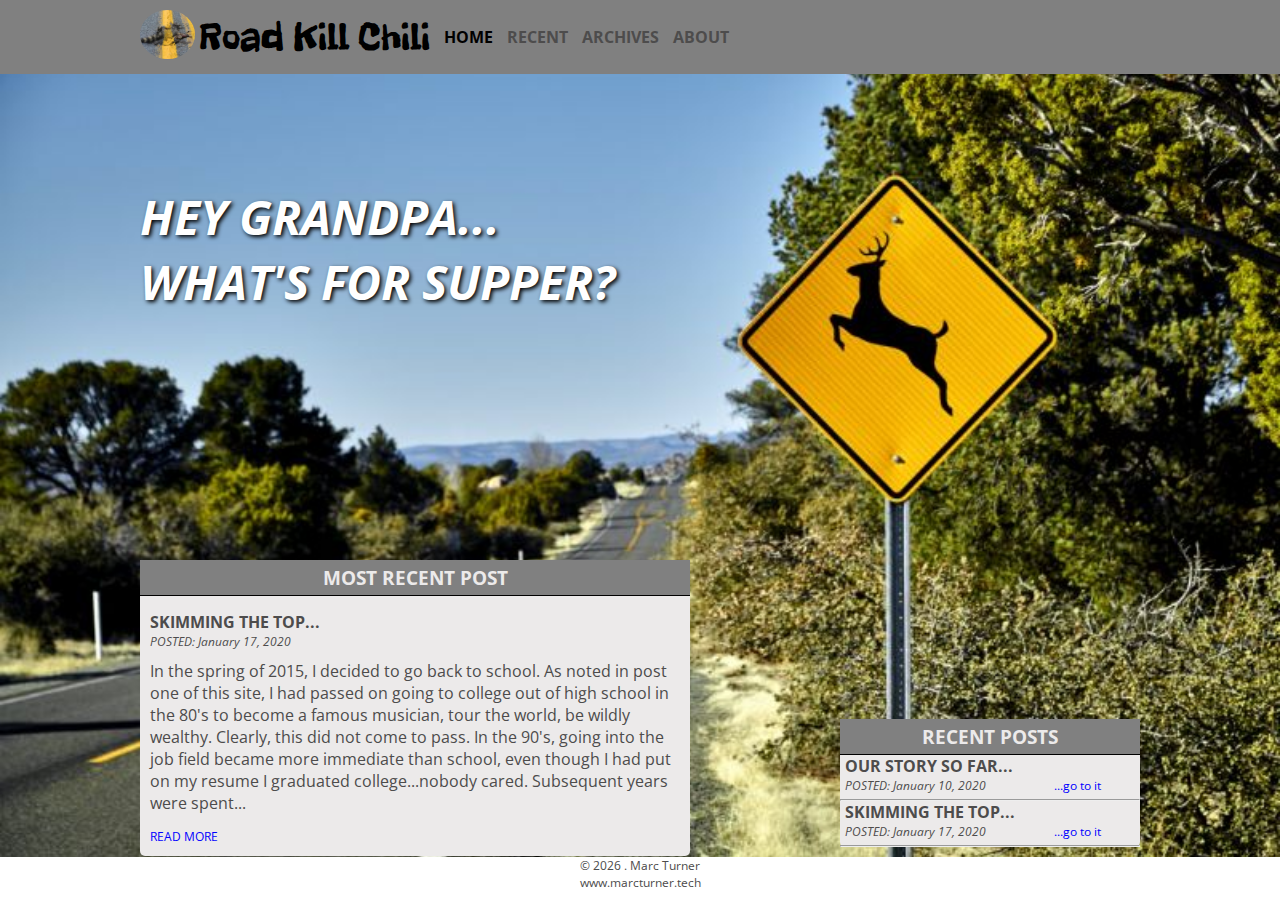
<file: index.html>
<!DOCTYPE html>
<html lang="en">
    <head>
        <meta charset="UTF-8" />
        <meta name="viewport" content="width=device-width, initial-scale=1.0" />
        <meta http-equiv="X-UA-Compatible" content="ie=edge" />
        <link
            href="https://fonts.googleapis.com/css?family=Freckle+Face&display=swap"
            rel="stylesheet"
        />
        <link
            href="https://fonts.googleapis.com/css?family=Open+Sans&display=swap"
            rel="stylesheet"
        />
        <link rel="stylesheet" href="style.css" />
        <title>Road Kill Chili</title>
    </head>

    <body>
        <nav>
            <div class="container">
                <ul>
                    <li class="nav-brand">
                        <img
                            class="nav-logo_image"
                            src="img/dead-racoon.jpg"
                            alt="Road Kill Chili Blog"
                        />
                    </li>
                    <li class="nav-logo_text">Road Kill Chili</li>
                    <li class="nav-home">
                        <a class="active" href="index.html" alt="home">HOME</a>
                    </li>
                    <li class="nav-most_recent">
                        <a href="most_recent.html" alt="most recent">RECENT</a>
                    </li>
                    <li class="nav-archives">
                        <a href="archives/archives.html" alt="home">ARCHIVES</a>
                    </li>
                    <li class="nav-about">
                        <a href="about.html" alt="home">ABOUT</a>
                    </li>
                </ul>
            </div>
        </nav>
        <section class="index-main-content_section">
            <div class="container">
                <div class="index-content-div">
                    <div class="index-left-column">
                        <div class="index-headline-div">
                            <p>HEY GRANDPA...<br />WHAT'S FOR SUPPER?</p>
                        </div>
                        <div class="index-most-recent">
                            <h3>MOST RECENT POST</h3>
                            <div class="index-post">
                                <div class="index-post_title">
                                    SKIMMING THE TOP...
                                </div>
                                <div class="index-post_date">
                                    POSTED: January 17, 2020
                                </div>

                                <div class="index-post_body">
                                    In the spring of 2015, I decided to go back
                                    to school. As noted in post one of this
                                    site, I had passed on going to college out
                                    of high school in the 80's to become a
                                    famous musician, tour the world, be wildly
                                    wealthy. Clearly, this did not come to pass.
                                    In the 90's, going into the job field became
                                    more immediate than school, even though I
                                    had put on my resume I graduated
                                    college...nobody cared. Subsequent years
                                    were spent...
                                </div>
                                <a
                                    class="index-post_link"
                                    href="most_recent.html"
                                    alt="click to read"
                                    >READ MORE</a
                                >
                            </div>
                        </div>
                    </div>
                    <div class="index-right-column">
                        <div class="index-recent">
                            <h3>RECENT POSTS</h3>
                            <div>
                                <div class="index-recent_title">
                                    OUR STORY SO FAR...
                                </div>
                                <div class="index-recent_date">
                                    POSTED: January 10, 2020
                                    <a href="archives/post_01_10_20.html"
                                        >...go to it</a
                                    >
                                </div>
                            </div>
                            <hr />
                            <div>
                                <div class="index-recent_title">
                                    SKIMMING THE TOP...
                                </div>
                                <div class="index-recent_date">
                                    POSTED: January 17, 2020
                                    <a href="archives/post_01_17_20.html"
                                        >...go to it</a
                                    >
                                </div>
                            </div>
                            <hr />
                        </div>
                    </div>
                </div>
            </div>
        </section>
        <footer>
            &copy;
            <script>
                new Date().getFullYear() >
                    document.write(new Date().getFullYear());
            </script>
            . Marc Turner <br />
            <a href="https://www.marcturner.tech">www.marcturner.tech</a>
        </footer>
    </body>
</html>
</file>
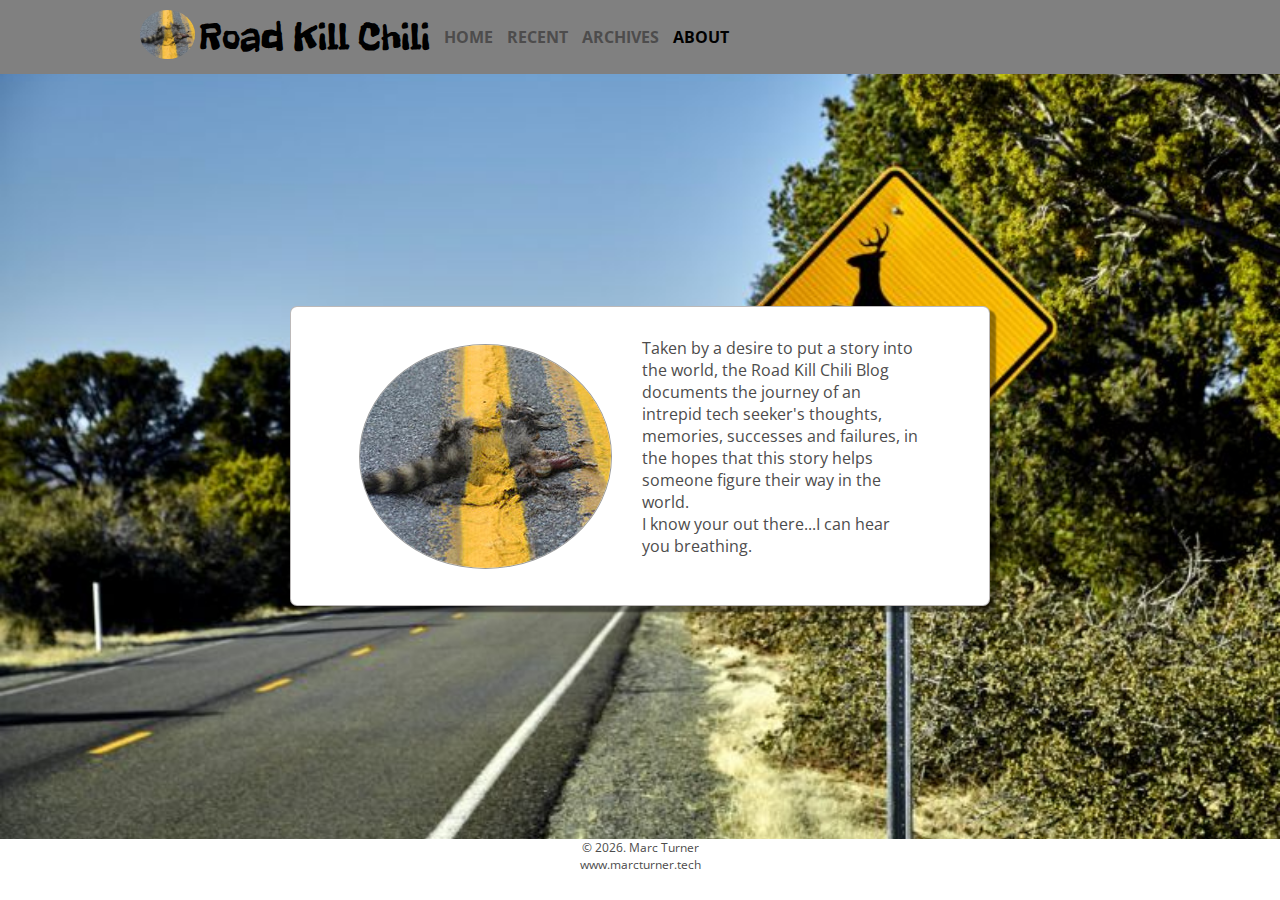
<file: about.html>
<!DOCTYPE html>
<html lang="en">

<head>
    <meta charset="UTF-8">
    <meta name="viewport" content="width=device-width, initial-scale=1.0">
    <meta http-equiv="X-UA-Compatible" content="ie=edge">
    <link href="https://fonts.googleapis.com/css?family=Freckle+Face&display=swap" rel="stylesheet">
    <link href="https://fonts.googleapis.com/css?family=Open+Sans&display=swap" rel="stylesheet">
    <link rel="stylesheet" href="style.css">
    <title>Road Kill Chili</title>
</head>

<body>
    <nav>
        <div class="container">
            <ul>
                <li class="nav-brand">
                    <img class="nav-logo_image" src="img/dead-racoon.jpg" alt="Road Kill Chili Blog">
                </li>
                <li class="nav-logo_text">Road Kill Chili</li>
                <li class="nav-home"><a href="index.html" alt="home">HOME</a> </li>
                <li class="nav-most_recent"><a href="most_recent.html" alt="most recent">RECENT</a></li>
                <li class="nav-archives"><a href="archives/archives.html" alt="home">ARCHIVES</a></li>
                <li class="nav-about"><a class="active" href="about.html" alt="home">ABOUT</a></li>
            </ul>
        </div>
    </nav>
    <section class="about-main-content_section">
        <div class="container">
            <div class="about-content-div">
                <div class="about-div">
                    <img src="img/dead-racoon.jpg" alt="">
                    <div class="about-text">Taken by a desire to put a story into the world, the Road Kill Chili Blog
                        documents the journey of an intrepid tech seeker's thoughts, memories, successes and failures,
                        in the hopes that this story helps someone figure their way in the world.<br>
                        I know your out there...I can hear you breathing.</div>

                </div>
            </div>
        </div>
    </section>
    <footer>
        &copy;
        <script>new Date().getFullYear() > document.write(new Date().getFullYear());</script>. Marc Turner <br>
        <a href="https://www.marcturner.tech">www.marcturner.tech</a>
    </footer>


</body>

</html>
</file>
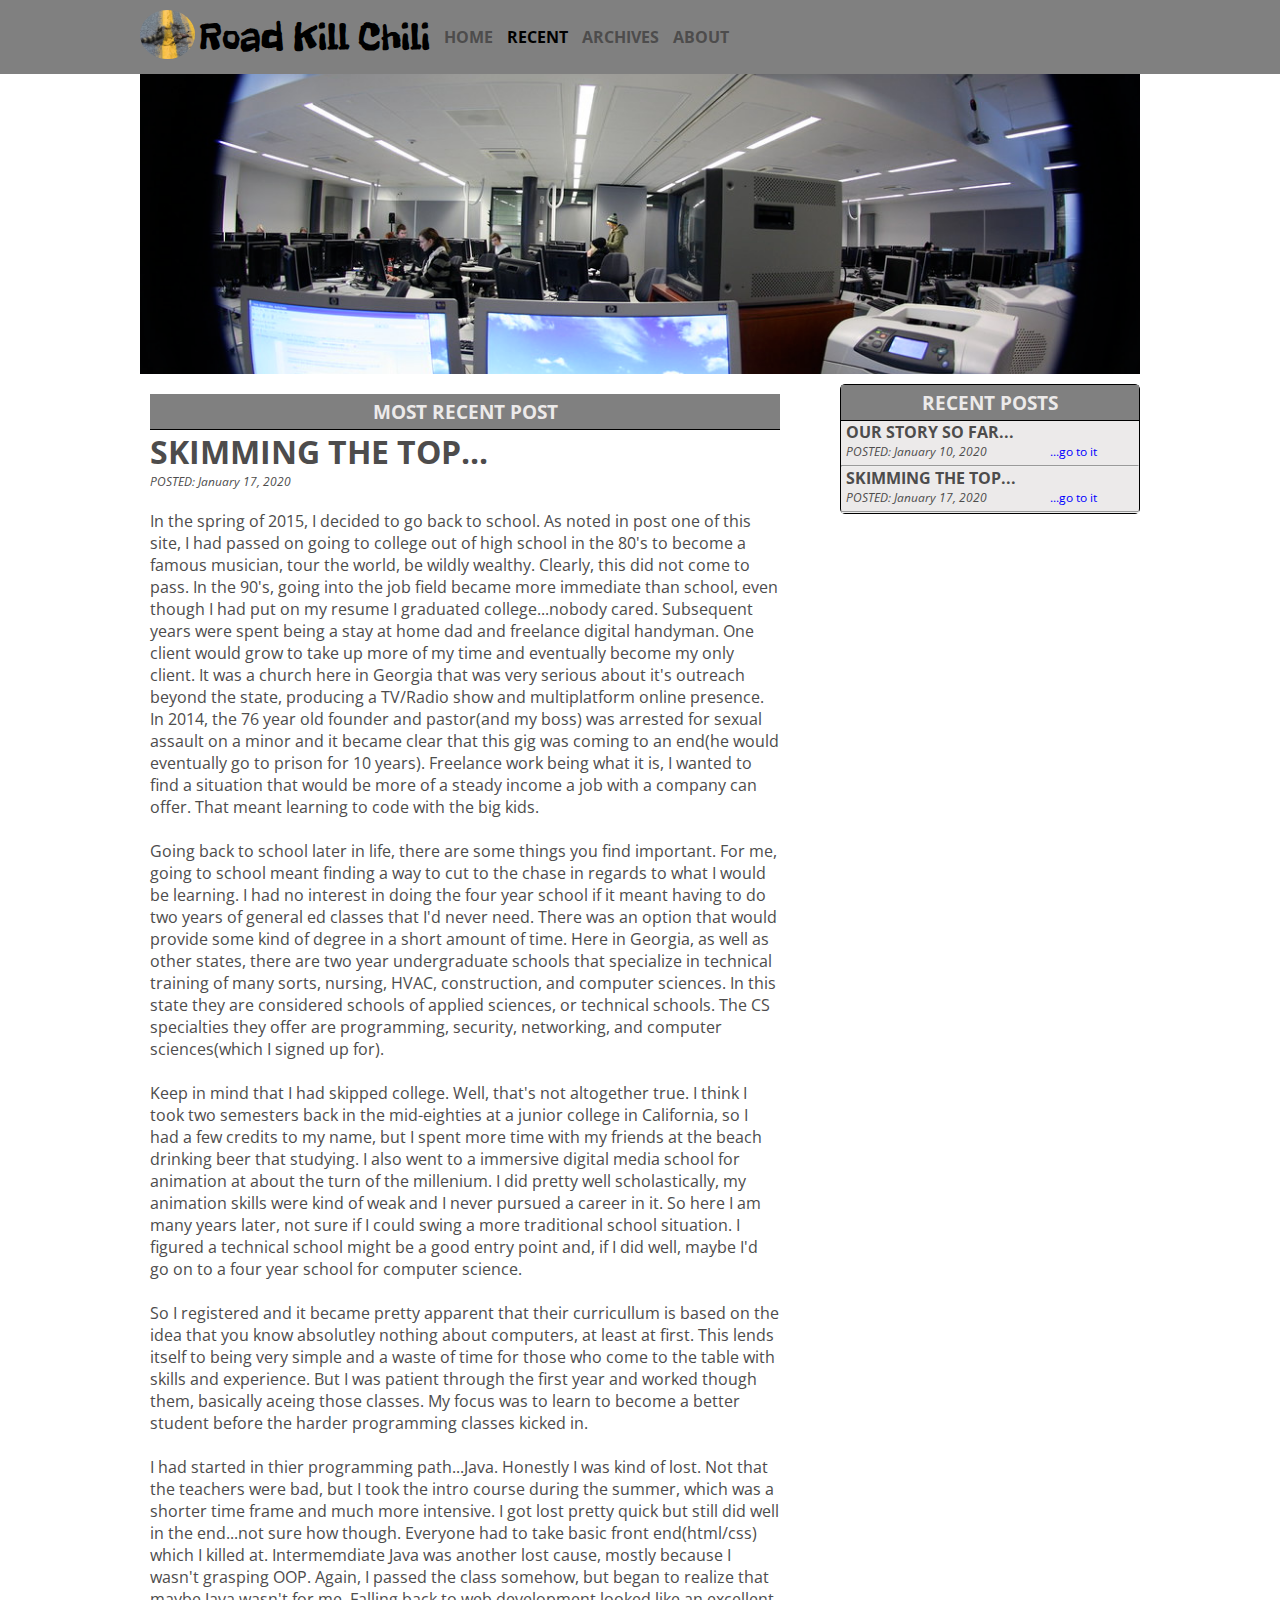
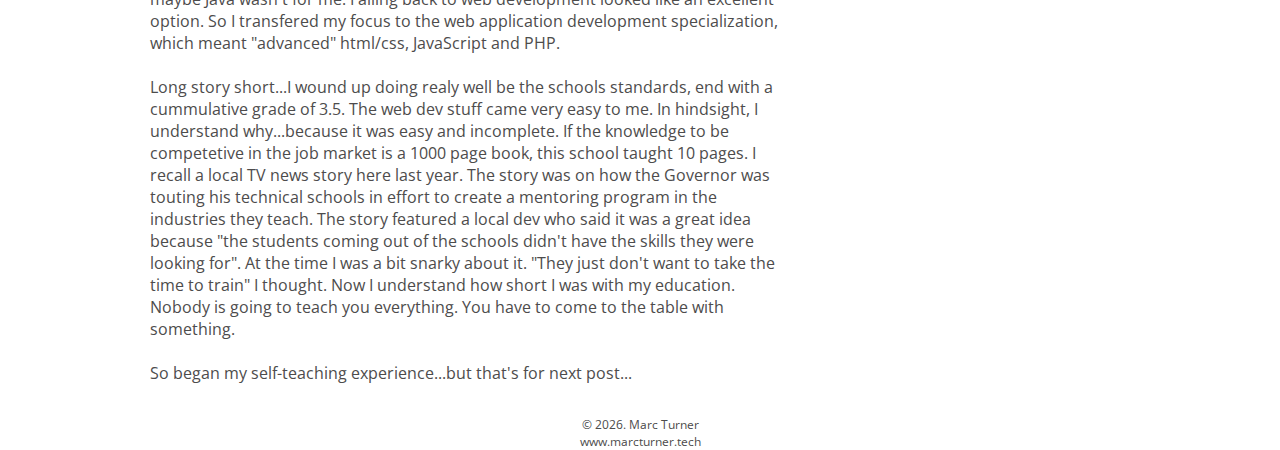
<file: most_recent.html>
<!DOCTYPE html>
<html lang="en">

<head>
    <meta charset="UTF-8">
    <meta name="viewport" content="width=device-width, initial-scale=1.0">
    <meta http-equiv="X-UA-Compatible" content="ie=edge">
    <link href="https://fonts.googleapis.com/css?family=Freckle+Face&display=swap" rel="stylesheet">
    <link href="https://fonts.googleapis.com/css?family=Open+Sans&display=swap" rel="stylesheet">
    <link rel="stylesheet" href="style.css">
    <title>Road Kill Chili</title>
</head>

<body>
    <nav id="post-nav">
        <div class="post-container">
            <ul>
                <li class="nav-brand">
                    <img class="nav-logo_image" src="img/dead-racoon.jpg" alt="Road Kill Chili Blog">
                </li>
                <li class="nav-logo_text">Road Kill Chili</li>
                <li class="nav-home"><a href="index.html" alt="home">HOME</a> </li>
                <li class="nav-most_recent"><a class="active" href="most_recent.html" alt="most recent">RECENT</a></li>
                <li class="nav-archives"><a href="archives/archives.html" alt="home">ARCHIVES</a></li>
                <li class="nav-about"><a href="about.html" alt="home">ABOUT</a></li>
            </ul>
        </div>
    </nav>
    <section>
        <div class="post-content-container">
            <div class="post-top-img">
                <img src="img/classroom.jpg" alt="">
            </div>
            <div class="post-content">
                <div class="post-left-column">
                    <h3>MOST RECENT POST</h3>
                    <div class="post-title">SKIMMING THE TOP...
                    </div>
                    <div class="post-date">
                        POSTED: January 17, 2020
                    </div>
                    <div class="post-body">
                        In the spring of 2015, I decided to go back to school. As noted in post one of this site, I had passed on going to college out of high school in the 80's to become a famous musician, tour the world, be wildly wealthy. Clearly, this did not come to pass. In the 90's, going into the job field became more immediate than school, even though I had put on my resume I graduated college...nobody cared. Subsequent years were spent being a stay at home dad and freelance digital handyman. One client would grow to take up more of my time and eventually become my only client. It was a church here in Georgia that was very serious about it's outreach beyond the state, producing a TV/Radio show and multiplatform online presence. In 2014, the 76 year old founder and pastor(and my boss) was arrested for sexual assault on a minor and it became clear that this gig was coming to an end(he would eventually go to prison for 10 years). Freelance work being what it is, I wanted to find a situation that would be more of a steady income a job with a company can offer. That meant learning to code with the big kids.<br><br>

Going back to school later in life, there are some things you find important. For me, going to school meant finding a way to cut to the chase in regards to what I would be learning. I had no interest in doing the four year school if it meant having to do two years of general ed classes that I'd never need. There was an option that would provide some kind of degree in a short amount of time. Here in Georgia, as well as other states, there are two year undergraduate schools that specialize in technical training of many sorts, nursing, HVAC, construction, and computer sciences. In this state they are considered schools of applied sciences, or technical schools. The CS specialties they offer are programming, security, networking, and computer sciences(which I signed up for).<br><br>

Keep in mind that I had skipped college. Well, that's not altogether true. I think I took two semesters back in the mid-eighties at a junior college in California, so I had a few credits to my name, but I spent more time with my friends at the beach drinking beer that studying. I also went to a immersive digital media school for animation at about the turn of the millenium. I did pretty well scholastically, my animation skills were kind of weak and I never pursued a career in it. So here I am many years later, not sure if I could swing a more traditional school situation. I figured a technical school might be a good entry point and, if I did well, maybe I'd go on to a four year school for computer science.<br><br>

So I registered and it became pretty apparent that their curricullum is based on the idea that you know absolutley nothing about computers, at least at first. This lends itself to being very simple and a waste of time for those who come to the table with skills and experience. But I was patient through the first year and worked though them, basically aceing those classes. My focus was to learn to become a better student before the harder programming classes kicked in.<br><br>

I had started in thier programming path...Java. Honestly I was kind of lost. Not that the teachers were bad, but I took the intro course during the summer, which was a shorter time frame and much more intensive. I got lost pretty quick but still did well in the end...not sure how though. Everyone had to take basic front end(html/css) which I killed at. Intermemdiate Java was another lost cause, mostly because I wasn't grasping OOP. Again, I passed the class somehow, but began to realize that maybe Java wasn't for me. Falling back to web development looked like an excellent option. So I transfered my focus to the web application development specialization, which meant "advanced" html/css, JavaScript and PHP.<br><br>

Long story short...I wound up doing realy well be the schools standards, end with a cummulative grade of 3.5. The web dev stuff came very easy to me. In hindsight, I understand why...because it was easy and incomplete. If the knowledge to be competetive in the job market is a 1000 page book, this school taught 10 pages. I recall a local TV news story here last year. The story was on how the Governor was touting his technical schools in effort to create a mentoring program in the industries they teach. The story featured a local dev who said it was a great idea because "the students coming out of the schools didn't have the skills they were looking for". At the time I was a bit snarky about it. "They just don't want to take the time to train" I thought. Now I understand how short I was with my education. Nobody is going to teach you everything. You have to come to the table with something.<br><br>

So began my self-teaching experience...but that's for next post...<br><br>
                    </div>
                </div>
                <div class="post-right-column">
                    <div class="post-sidebar">
                        <h3>RECENT POSTS</h3>
                        <div>
                            <div class="post-sidebar_title">
                                OUR STORY SO FAR...
                            </div>
                            <div class="post-sidebar_date">
                                POSTED: January 10, 2020
                                <a href="/archives/post_01_10_20.html">...go to it</a>
                            </div>
                        </div>
                        <hr>
                        <div>
                            <div class="post-sidebar_title">
                                SKIMMING THE TOP...
                            </div>
                            <div class="post-sidebar_date">
                                POSTED: January 17, 2020
                                <a href="archives/post_01_17_20.html">...go to it</a>
                            </div>
                        </div>
                        <hr>
                    </div>
                </div>
            </div>
    </section>
    <footer>
        &copy;
        <script>new Date().getFullYear() > document.write(new Date().getFullYear());</script>. Marc Turner <br>
        <a href="https://www.marcturner.tech">www.marcturner.tech</a>
    </footer>


</body>

</html>
</file>
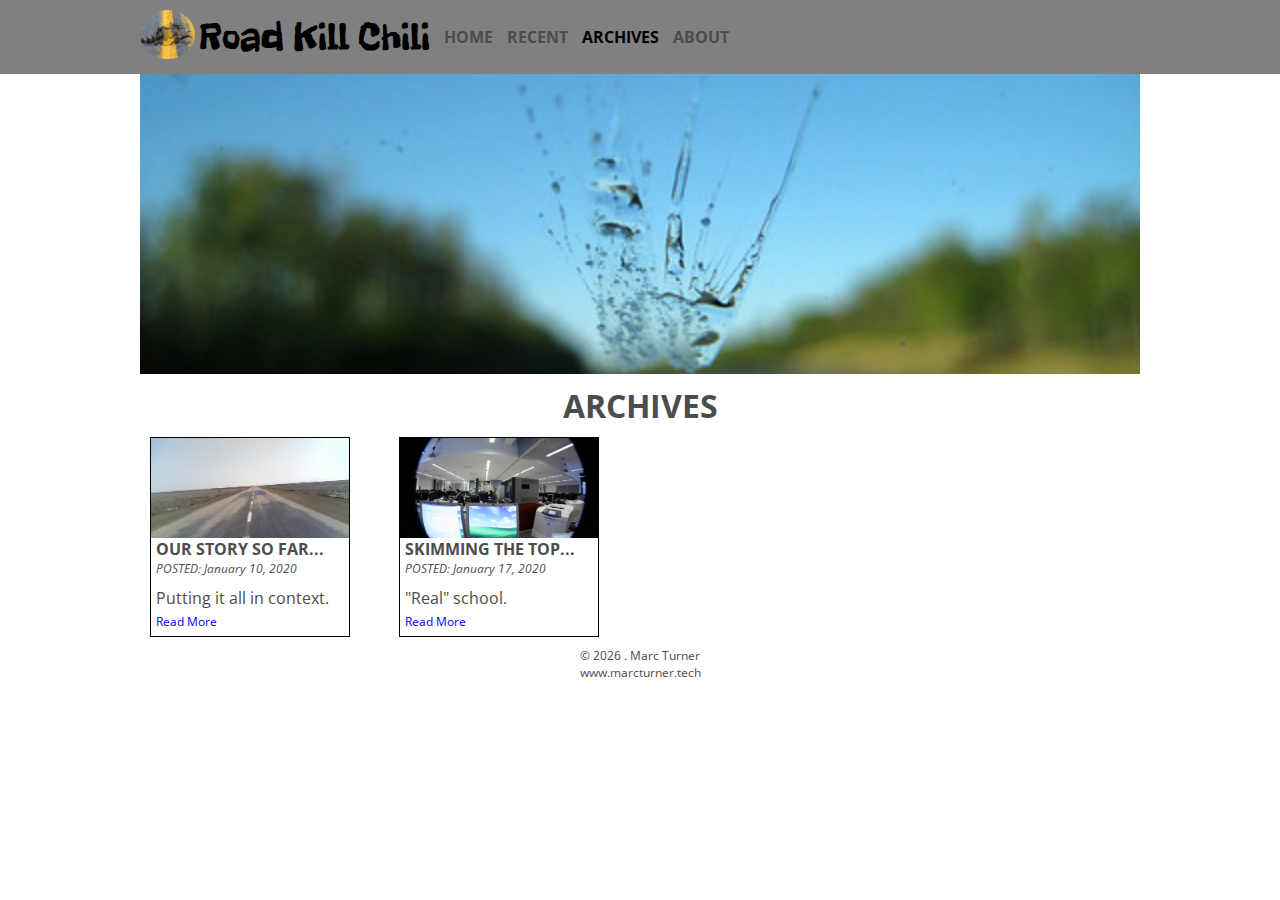
<file: archives/archives.html>
<!DOCTYPE html>
<html lang="en">
    <head>
        <meta charset="UTF-8" />
        <meta name="viewport" content="width=device-width, initial-scale=1.0" />
        <meta http-equiv="X-UA-Compatible" content="ie=edge" />
        <link
            href="https://fonts.googleapis.com/css?family=Freckle+Face&display=swap"
            rel="stylesheet"
        />
        <link
            href="https://fonts.googleapis.com/css?family=Open+Sans&display=swap"
            rel="stylesheet"
        />
        <link rel="stylesheet" href="../style.css" />
        <title>Road Kill Chili</title>
    </head>

    <body>
        <nav id="post-nav">
            <div class="post-container">
                <ul>
                    <li class="nav-brand">
                        <img
                            class="nav-logo_image"
                            src="../img/dead-racoon.jpg"
                            alt="Road Kill Chili Blog"
                        />
                    </li>
                    <li class="nav-logo_text">Road Kill Chili</li>
                    <li class="nav-home">
                        <a href="../index.html" alt="home">HOME</a>
                    </li>
                    <li class="nav-most_recent">
                        <a href="../most_recent.html" alt="most recent"
                            >RECENT</a
                        >
                    </li>
                    <li class="nav-archives">
                        <a class="active" href="archives.html" alt="home"
                            >ARCHIVES</a
                        >
                    </li>
                    <li class="nav-about">
                        <a href="../about.html" alt="home">ABOUT</a>
                    </li>
                </ul>
            </div>
        </nav>
        <section>
            <div class="post-content-container">
                <div class="post-top-img">
                    <img src="../img/BugSplat.jpg" alt="" />
                </div>
                <div class="archive-header">
                    <h1>ARCHIVES</h1>
                </div>
                <div class="archive-grid">
                    <div class="archive-card">
                        <div class="archive-card_img-div">
                            <img src="../img/desert_road.jpg" alt="" />
                        </div>
                        <div class="post-sidebar_title">
                            OUR STORY SO FAR...
                        </div>
                        <div class="post-sidebar_date">
                            POSTED: January 10, 2020
                        </div>
                        <div class="archive-card_teaser">
                            Putting it all in context.<br />
                            <a href="post_01_10_20.html">Read More</a>
                        </div>
                    </div>
                    <div class="archive-card">
                        <div class="archive-card_img-div">
                            <img src="../img/classroom.jpg" alt="" />
                        </div>
                        <div class="post-sidebar_title">
                            SKIMMING THE TOP...
                        </div>
                        <div class="post-sidebar_date">
                            POSTED: January 17, 2020
                        </div>
                        <div class="archive-card_teaser">
                            "Real" school.<br />
                            <a href="post_01_17_20.html">Read More</a>
                        </div>
                    </div>
                </div>
            </div>
        </section>
        <footer>
            &copy;
            <script>
                new Date().getFullYear() >
                    document.write(new Date().getFullYear());
            </script>
            . Marc Turner <br />
            <a href="https://www.marcturner.tech">www.marcturner.tech</a>
        </footer>
    </body>
</html>
</file>
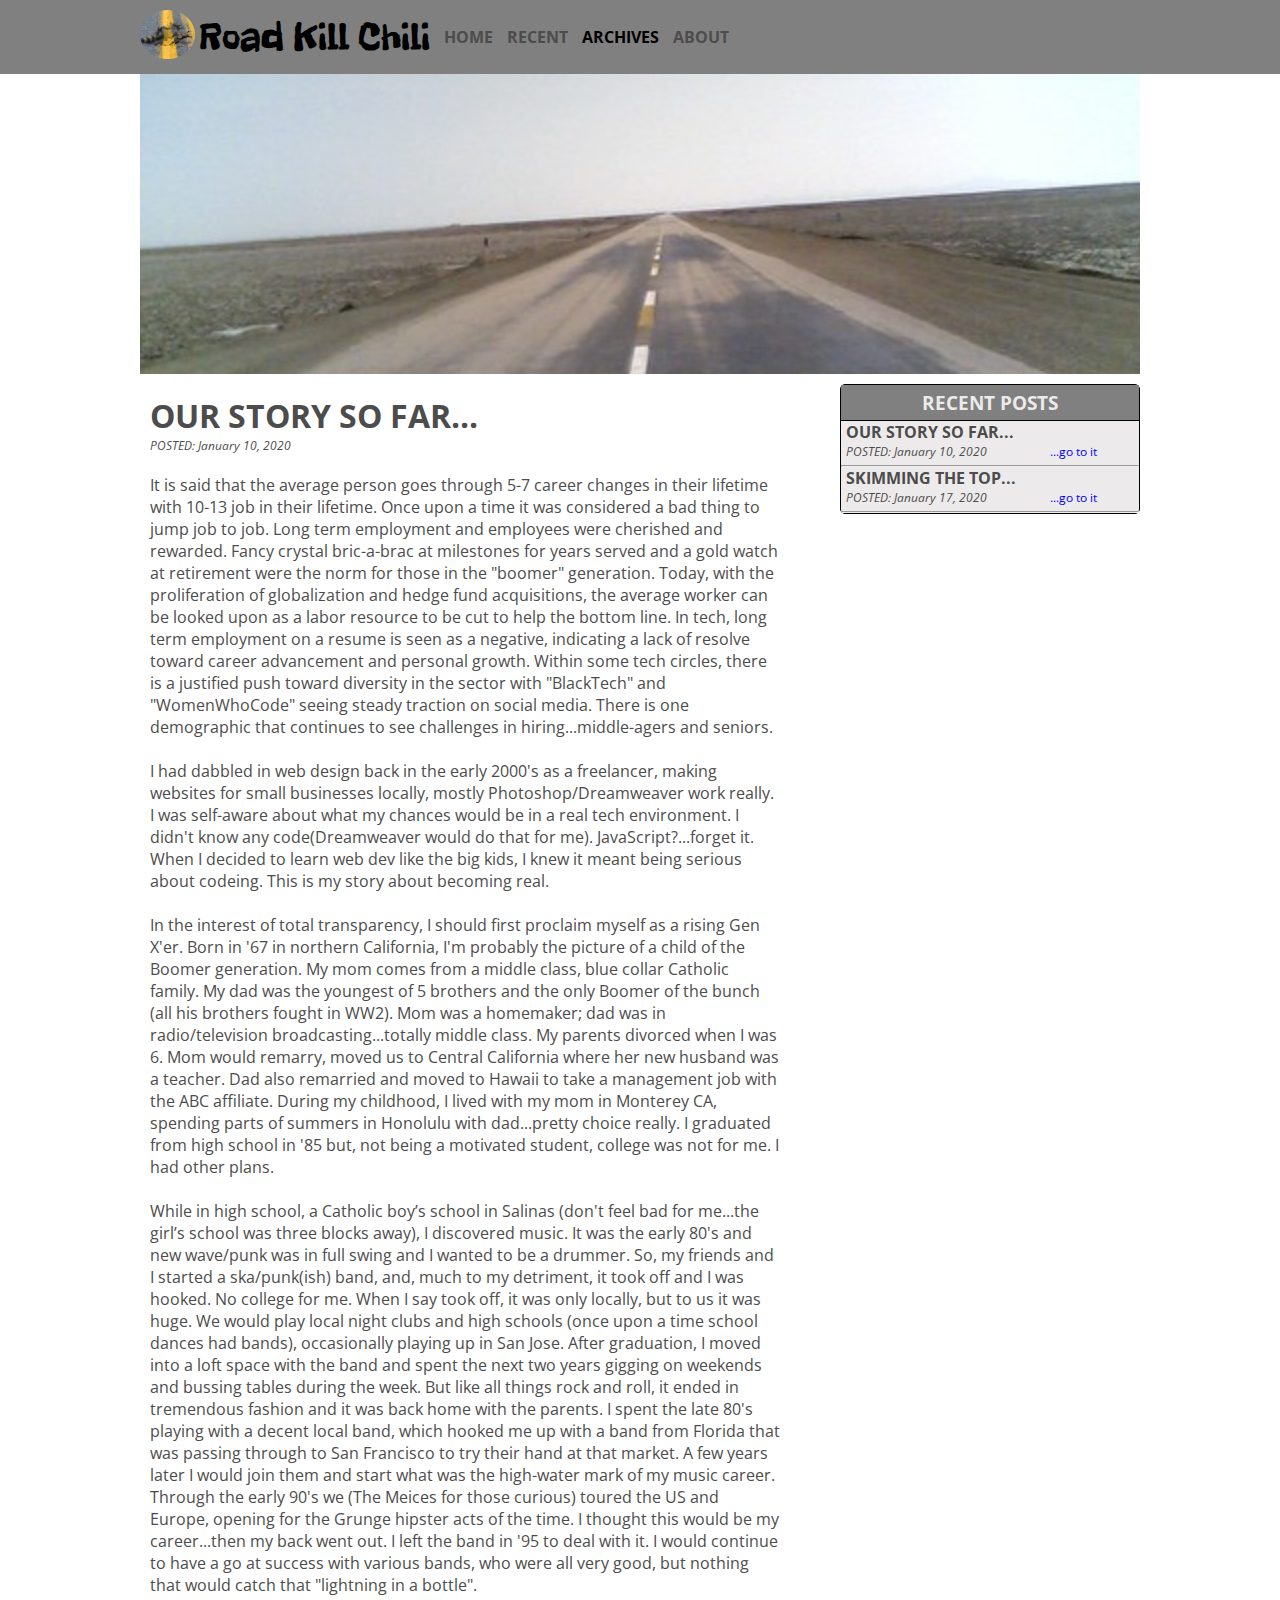
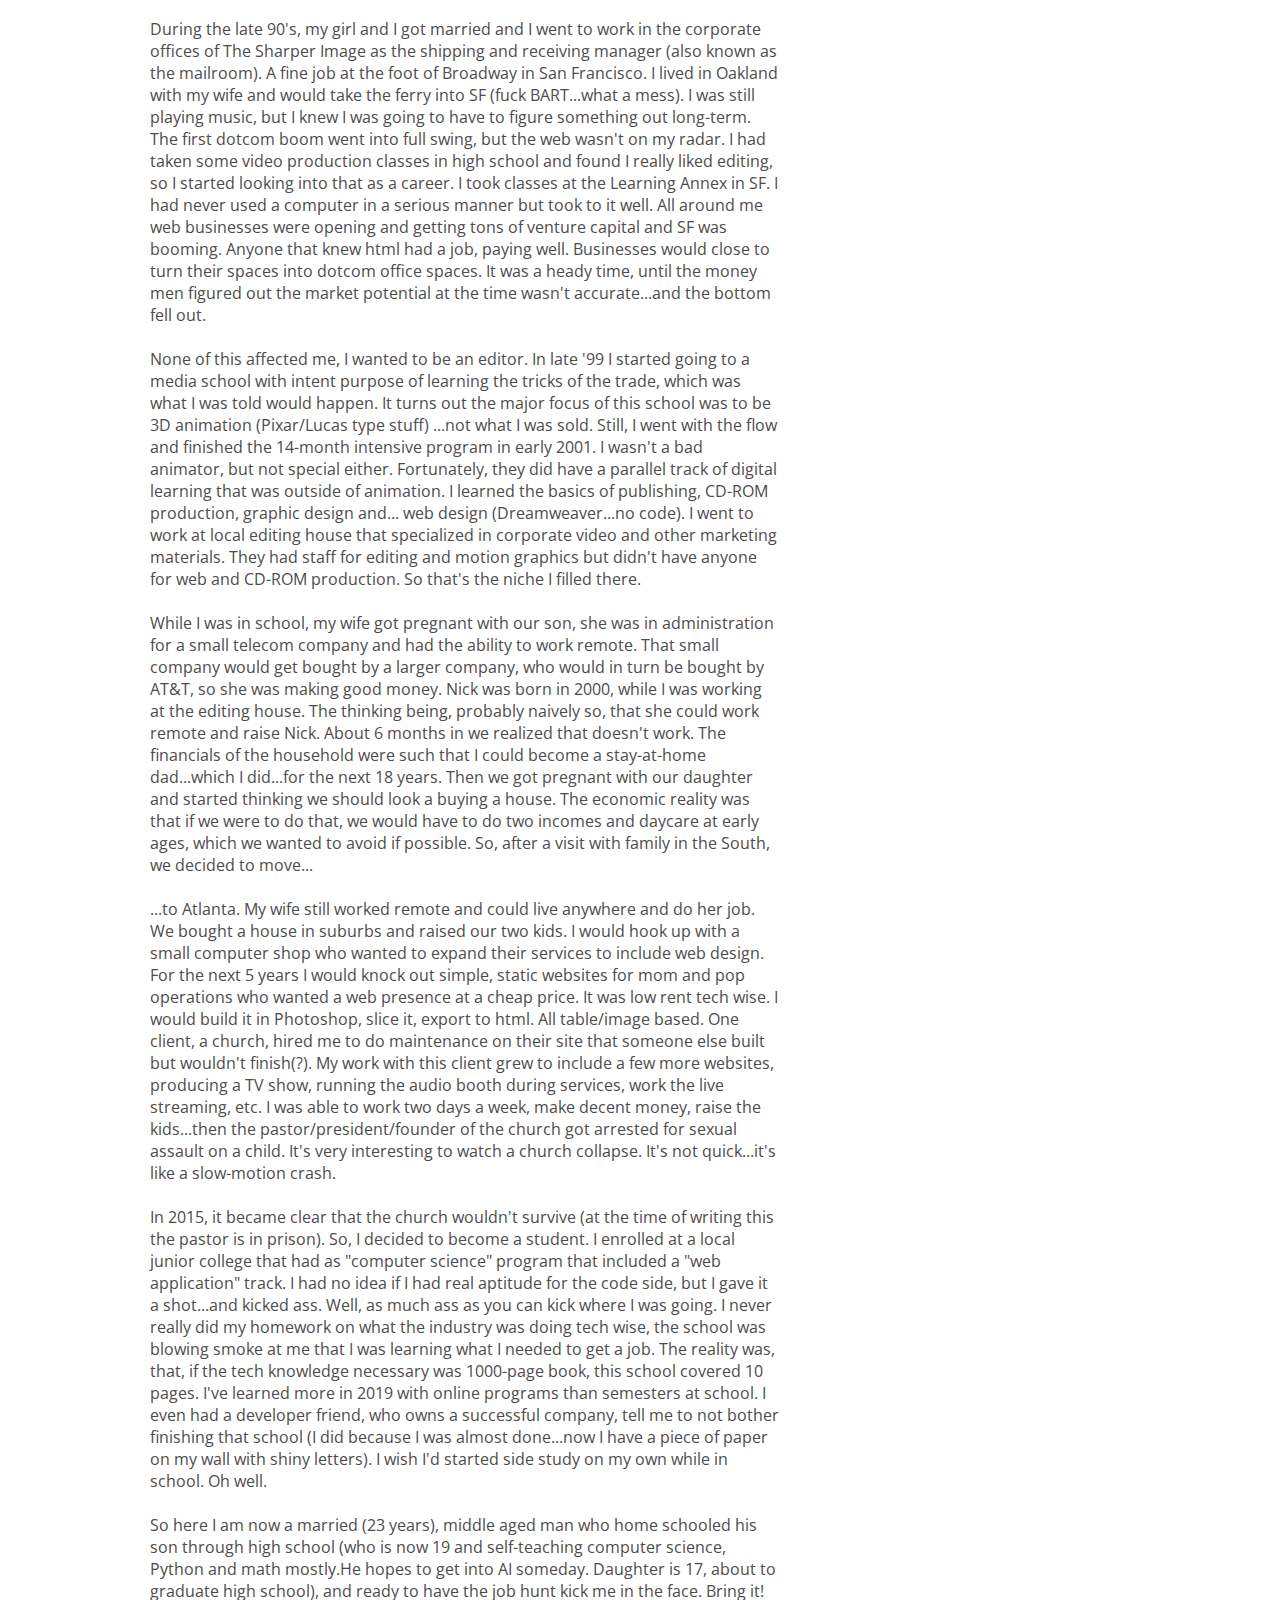
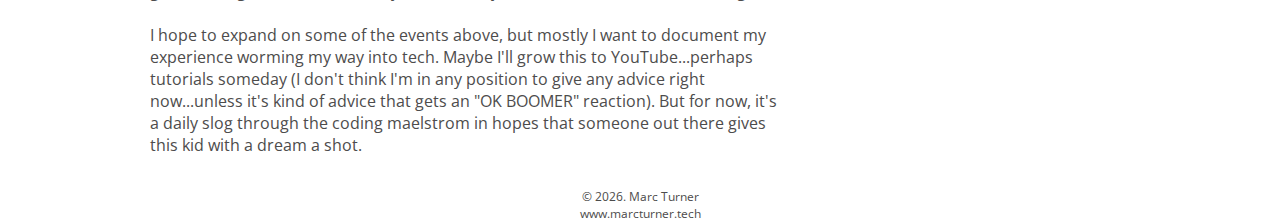
<file: archives/post_01_10_20.html>
<!DOCTYPE html>
<html lang="en">

<head>
    <meta charset="UTF-8">
    <meta name="viewport" content="width=device-width, initial-scale=1.0">
    <meta http-equiv="X-UA-Compatible" content="ie=edge">
    <link href="https://fonts.googleapis.com/css?family=Freckle+Face&display=swap" rel="stylesheet">
    <link href="https://fonts.googleapis.com/css?family=Open+Sans&display=swap" rel="stylesheet">
    <link rel="stylesheet" href="../style.css">
    <title>Road Kill Chili</title>
</head>

<body>
    <nav id="post-nav">
        <div class="post-container">
            <ul>
                <li class="nav-brand">
                    <img class="nav-logo_image" src="../img/dead-racoon.jpg" alt="Road Kill Chili Blog">
                </li>
                <li class="nav-logo_text">Road Kill Chili</li>
                <li class="nav-home"><a href="../index.html" alt="home">HOME</a> </li>
                <li class="nav-most_recent"><a href="../most_recent.html" alt="most recent">RECENT</a></li>
                <li class="nav-archives"><a class="active" href="archives.html" alt="home">ARCHIVES</a></li>
                <li class="nav-about"><a href="../about.html" alt="home">ABOUT</a></li>
            </ul>
        </div>
    </nav>
    <section>
        <div class="post-content-container">
            <div class="post-top-img">
                <img src="../img/desert_road.jpg" alt="">
            </div>
            <div class="post-content">
                <div class="post-left-column">
                    <div class="post-title">OUR STORY SO FAR...
                    </div>
                    <div class="post-date">
                        POSTED: January 10, 2020
                    </div>
                    <div class="post-body">
                        It is said that the average person goes through 5-7 career changes in their lifetime with 10-13
                        job in their lifetime. Once upon a time it was considered a bad thing to jump job to job. Long
                        term employment and employees were cherished and rewarded. Fancy crystal bric-a-brac at
                        milestones for years served and a gold watch at retirement were the norm for those in the
                        "boomer" generation. Today, with the proliferation of globalization and hedge fund acquisitions,
                        the average worker can be looked upon as a labor resource to be cut to help the bottom line. In
                        tech, long term employment on a resume is seen as a negative, indicating a lack of resolve
                        toward career advancement and personal growth. Within some tech circles, there is a justified
                        push toward diversity in the sector with "BlackTech" and "WomenWhoCode" seeing steady traction
                        on social media. There is one demographic that continues to see challenges in
                        hiring...middle-agers and seniors.<br><br>

                        I had dabbled in web design back in the early 2000's as a
                        freelancer, making websites for small businesses locally, mostly Photoshop/Dreamweaver work
                        really. I was self-aware about what my chances would be in a real tech environment. I didn't
                        know any code(Dreamweaver would do that for me). JavaScript?...forget it. When I decided to
                        learn web dev like the big kids, I knew it meant being serious about codeing. This is my story
                        about becoming real.<br><br>

                        In the interest of total transparency, I should first proclaim myself as a rising Gen X'er. Born
                        in '67 in northern California, I'm probably the picture of a child of the Boomer generation. My
                        mom comes from a middle class, blue collar Catholic family. My dad was the youngest of 5
                        brothers and the only Boomer of the bunch (all his brothers fought in WW2). Mom was a homemaker;
                        dad was in radio/television broadcasting...totally middle class. My parents divorced when I was
                        6. Mom would remarry, moved us to Central California where her new husband was a teacher. Dad
                        also remarried and moved to Hawaii to take a management job with the ABC affiliate. During my
                        childhood, I lived with my mom in Monterey CA, spending parts of summers in Honolulu with
                        dad...pretty choice really. I graduated from high school in '85 but, not being a motivated
                        student, college was not for me. I had other plans.<br><br>

                        While in high school, a Catholic boy’s school in Salinas (don't feel bad for me...the girl’s
                        school was three blocks away), I discovered music. It was the early 80's and new wave/punk was
                        in full swing and I wanted to be a drummer. So, my friends and I started a ska/punk(ish) band,
                        and, much to my detriment, it took off and I was hooked. No college for me. When I say took off,
                        it was only locally, but to us it was huge. We would play local night clubs and high schools
                        (once upon a time school dances had bands), occasionally playing up in San Jose. After
                        graduation, I moved into a loft space with the band and spent the next two years gigging on
                        weekends and bussing tables during the week. But like all things rock and roll, it ended in
                        tremendous fashion and it was back home with the parents. I spent the late 80's playing with a
                        decent local band, which hooked me up with a band from Florida that was passing through to San
                        Francisco to try their hand at that market. A few years later I would join them and start what
                        was the high-water mark of my music career. Through the early 90's we (The Meices for those
                        curious) toured the US and Europe, opening for the Grunge hipster acts of the time. I thought
                        this would be my career...then my back went out. I left the band in '95 to deal with it. I would
                        continue to have a go at success with various bands, who were all very good, but nothing that
                        would catch that "lightning in a bottle".<br><br>

                        During the late 90's, my girl and I got married and I went to work in the corporate offices of
                        The Sharper Image as the shipping and receiving manager (also known as the mailroom). A fine job
                        at the foot of Broadway in San Francisco. I lived in Oakland with my wife and would take the
                        ferry into SF (fuck BART...what a mess). I was still playing music, but I knew I was going to
                        have to figure something out long-term. The first dotcom boom went into full swing, but the web
                        wasn't on my radar. I had taken some video production classes in high school and found I really
                        liked editing, so I started looking into that as a career. I took classes at the Learning Annex
                        in SF. I had never used a computer in a serious manner but took to it well. All around me web
                        businesses were opening and getting tons of venture capital and SF was booming. Anyone that knew
                        html had a job, paying well. Businesses would close to turn their spaces into dotcom office
                        spaces. It was a heady time, until the money men figured out the market potential at the time
                        wasn't accurate...and the bottom fell out.<br><br>

                        None of this affected me, I wanted to be an editor. In late '99 I started going to a media
                        school with intent purpose of learning the tricks of the trade, which was what I was told would
                        happen. It turns out the major focus of this school was to be 3D animation (Pixar/Lucas type
                        stuff) ...not what I was sold. Still, I went with the flow and finished the 14-month intensive
                        program in early 2001. I wasn't a bad animator, but not special either. Fortunately, they did
                        have a parallel track of digital learning that was outside of animation. I learned the basics of
                        publishing, CD-ROM production, graphic design and... web design (Dreamweaver...no code). I went
                        to work at local editing house that specialized in corporate video and other marketing
                        materials. They had staff for editing and motion graphics but didn't have anyone for web and
                        CD-ROM production. So that's the niche I filled there.<br><br>

                        While I was in school, my wife got pregnant with our son, she was in administration for a small
                        telecom company and had the ability to work remote. That small company would get bought by a
                        larger company, who would in turn be bought by AT&T, so she was making good money. Nick was born
                        in 2000, while I was working at the editing house. The thinking being, probably naively so, that
                        she could work remote and raise Nick. About 6 months in we realized that doesn't work. The
                        financials of the household were such that I could become a stay-at-home dad...which I did...for
                        the next 18 years. Then we got pregnant with our daughter and started thinking we should look a
                        buying a house. The economic reality was that if we were to do that, we would have to do two
                        incomes and daycare at early ages, which we wanted to avoid if possible. So, after a visit with
                        family in the South, we decided to move...<br><br>

                        ...to Atlanta. My wife still worked remote and could live anywhere and do her job. We bought a
                        house in suburbs and raised our two kids. I would hook up with a small computer shop who wanted
                        to expand their services to include web design. For the next 5 years I would knock out simple,
                        static websites for mom and pop operations who wanted a web presence at a cheap price. It was
                        low rent tech wise. I would build it in Photoshop, slice it, export to html. All table/image
                        based. One client, a church, hired me to do maintenance on their site that someone else built
                        but wouldn't finish(?). My work with this client grew to include a few more websites, producing
                        a TV show, running the audio booth during services, work the live streaming, etc. I was able to
                        work two days a week, make decent money, raise the kids...then the pastor/president/founder of
                        the church got arrested for sexual assault on a child. It's very interesting to watch a church
                        collapse. It's not quick...it's like a slow-motion crash.<br><br>

                        In 2015, it became clear that the church wouldn't survive (at the time of writing this the
                        pastor is in prison). So, I decided to become a student. I enrolled at a local junior college
                        that had as "computer science" program that included a "web application" track. I had no idea if
                        I had real aptitude for the code side, but I gave it a shot...and kicked ass. Well, as much ass
                        as you can kick where I was going. I never really did my homework on what the industry was doing
                        tech wise, the school was blowing smoke at me that I was learning what I needed to get a job.
                        The reality was, that, if the tech knowledge necessary was 1000-page book, this school covered
                        10 pages. I've learned more in 2019 with online programs than semesters at school. I even had a
                        developer friend, who owns a successful company, tell me to not bother finishing that school (I
                        did because I was almost done...now I have a piece of paper on my wall with shiny letters). I
                        wish I'd started side study on my own while in school. Oh well.<br><br>

                        So here I am now a married (23 years), middle aged man who home schooled his son through high
                        school (who is now 19 and self-teaching computer science, Python and math mostly.He hopes to get
                        into AI someday. Daughter is 17, about to graduate high school), and ready to have the job hunt
                        kick me in the face. Bring it!<br><br>

                        I hope to expand on some of the events above, but mostly I want to document my experience
                        worming my way into tech. Maybe I'll grow this to YouTube...perhaps tutorials someday (I don't
                        think I'm in any position to give any advice right now...unless it's kind of advice that gets an
                        "OK BOOMER" reaction). But for now, it's a daily slog through the coding maelstrom in hopes that
                        someone out there gives this kid with a dream a shot.<br><br>
                    </div>
                </div>
                <div class="post-right-column">
                    <div class="post-sidebar">
                        <h3>RECENT POSTS</h3>
                        <div>
                            <div class="post-sidebar_title">
                                OUR STORY SO FAR...
                            </div>
                            <div class="post-sidebar_date">
                                POSTED: January 10, 2020
                                <a href="post_01_10_20.html">...go to it</a>
                            </div>
                        </div>
                        <hr>
                        <div>
                            <div class="post-sidebar_title">
                                SKIMMING THE TOP...
                            </div>
                            <div class="post-sidebar_date">
                                POSTED: January 17, 2020
                                <a href="post_01_17_20.html">...go to it</a>
                            </div>
                        </div>
                        <hr>
                    </div>
                </div>
            </div>
    </section>
    <footer>
        &copy;
        <script>new Date().getFullYear() > document.write(new Date().getFullYear());</script>. Marc Turner <br>
        <a href="https://www.marcturner.tech">www.marcturner.tech</a>
    </footer>


</body>

</html>
</file>
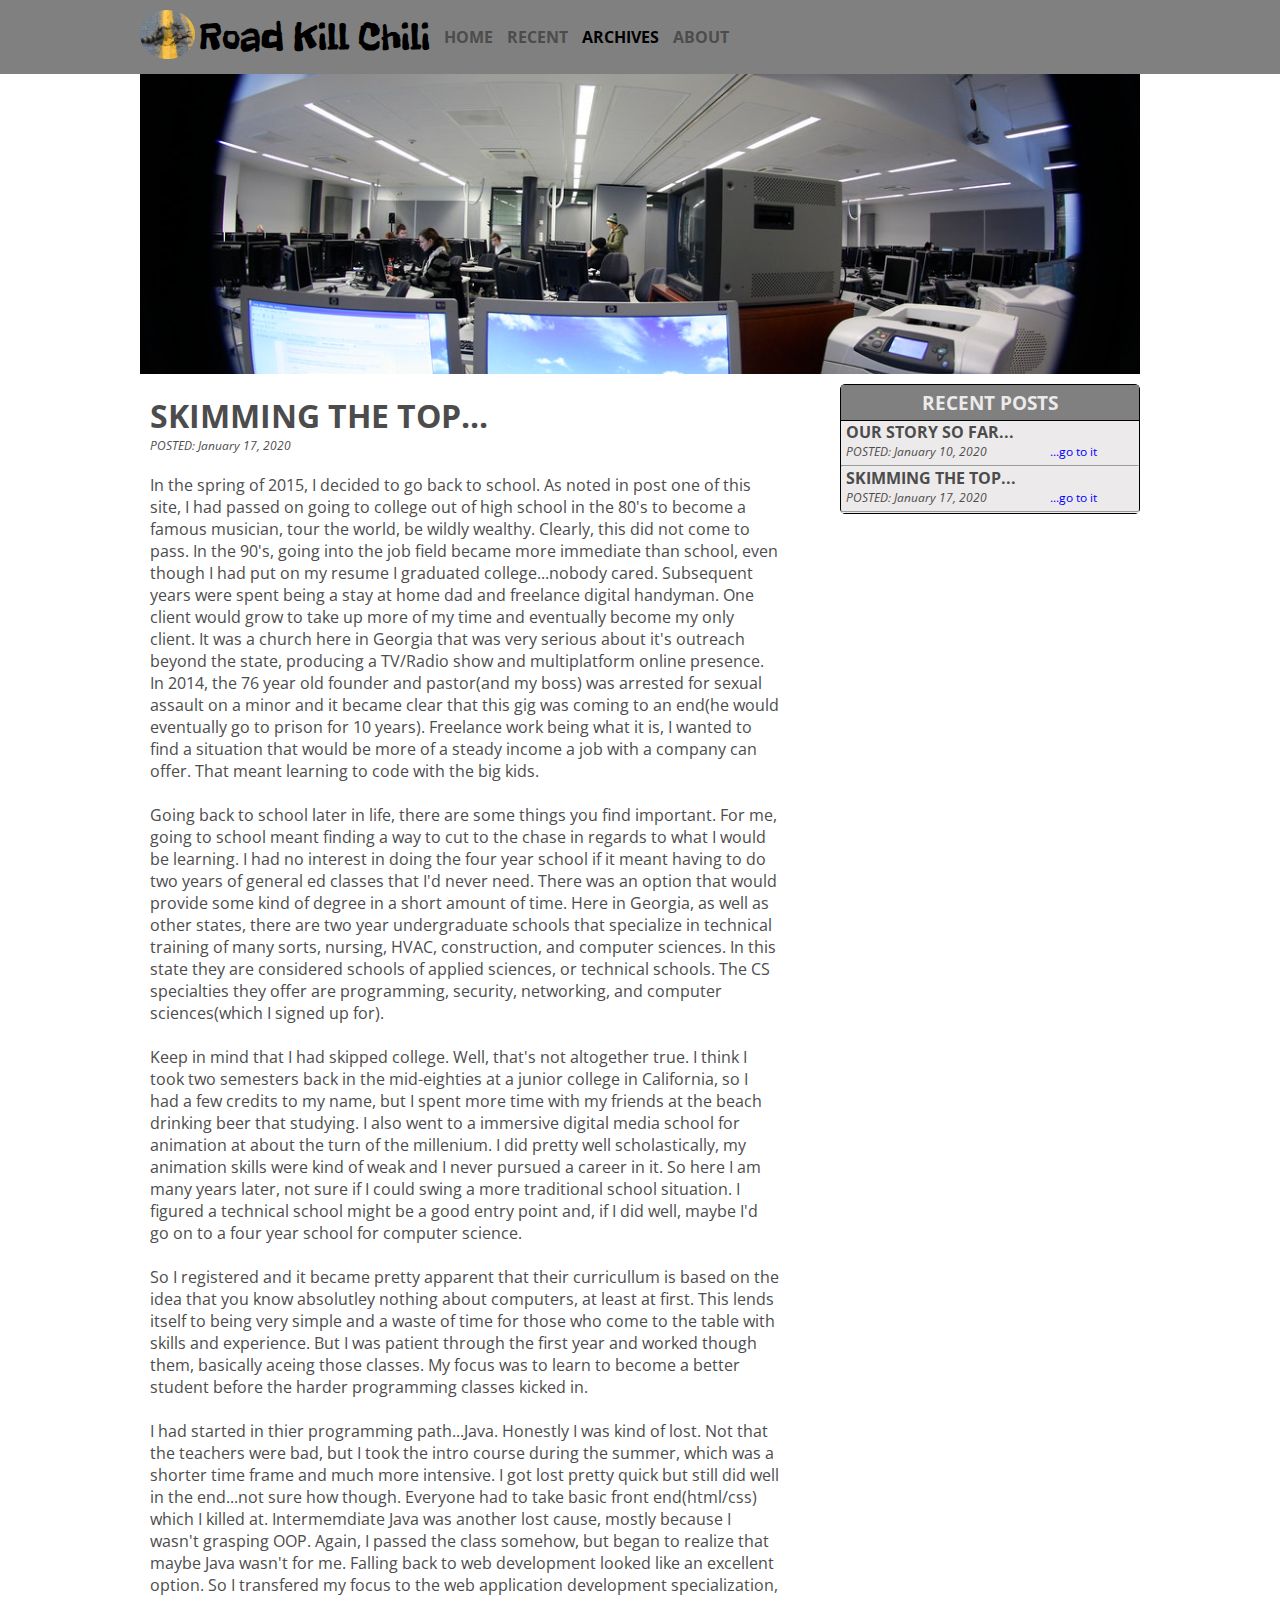
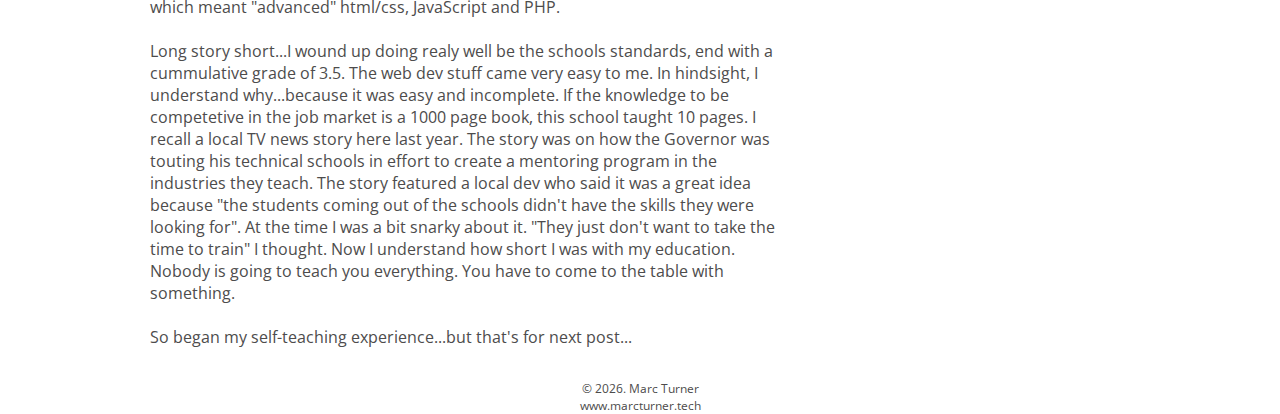
<file: archives/post_01_17_20.html>
<!DOCTYPE html>
<html lang="en">

<head>
    <meta charset="UTF-8">
    <meta name="viewport" content="width=device-width, initial-scale=1.0">
    <meta http-equiv="X-UA-Compatible" content="ie=edge">
    <link href="https://fonts.googleapis.com/css?family=Freckle+Face&display=swap" rel="stylesheet">
    <link href="https://fonts.googleapis.com/css?family=Open+Sans&display=swap" rel="stylesheet">
    <link rel="stylesheet" href="../style.css">
    <title>Road Kill Chili</title>
</head>

<body>
    <nav id="post-nav">
        <div class="post-container">
            <ul>
                <li class="nav-brand">
                    <img class="nav-logo_image" src="../img/dead-racoon.jpg" alt="Road Kill Chili Blog">
                </li>
                <li class="nav-logo_text">Road Kill Chili</li>
                <li class="nav-home"><a href="../index.html" alt="home">HOME</a> </li>
                <li class="nav-most_recent"><a href="../most_recent.html" alt="most recent">RECENT</a></li>
                <li class="nav-archives"><a class="active" href="archives.html" alt="home">ARCHIVES</a></li>
                <li class="nav-about"><a href="../about.html" alt="home">ABOUT</a></li>
            </ul>
        </div>
    </nav>
    <section>
        <div class="post-content-container">
            <div class="post-top-img">
                <img src="../img/classroom.jpg" alt="">
            </div>
            <div class="post-content">
                <div class="post-left-column">
                    <div class="post-title">SKIMMING THE TOP...
                    </div>
                    <div class="post-date">
                        POSTED: January 17, 2020
                    </div>
                    <div class="post-body">
                        In the spring of 2015, I decided to go back to school. As noted in post one of this site, I had passed on going to college out of high school in the 80's to become a famous musician, tour the world, be wildly wealthy. Clearly, this did not come to pass. In the 90's, going into the job field became more immediate than school, even though I had put on my resume I graduated college...nobody cared. Subsequent years were spent being a stay at home dad and freelance digital handyman. One client would grow to take up more of my time and eventually become my only client. It was a church here in Georgia that was very serious about it's outreach beyond the state, producing a TV/Radio show and multiplatform online presence. In 2014, the 76 year old founder and pastor(and my boss) was arrested for sexual assault on a minor and it became clear that this gig was coming to an end(he would eventually go to prison for 10 years). Freelance work being what it is, I wanted to find a situation that would be more of a steady income a job with a company can offer. That meant learning to code with the big kids.<br><br>

Going back to school later in life, there are some things you find important. For me, going to school meant finding a way to cut to the chase in regards to what I would be learning. I had no interest in doing the four year school if it meant having to do two years of general ed classes that I'd never need. There was an option that would provide some kind of degree in a short amount of time. Here in Georgia, as well as other states, there are two year undergraduate schools that specialize in technical training of many sorts, nursing, HVAC, construction, and computer sciences. In this state they are considered schools of applied sciences, or technical schools. The CS specialties they offer are programming, security, networking, and computer sciences(which I signed up for).<br><br>

Keep in mind that I had skipped college. Well, that's not altogether true. I think I took two semesters back in the mid-eighties at a junior college in California, so I had a few credits to my name, but I spent more time with my friends at the beach drinking beer that studying. I also went to a immersive digital media school for animation at about the turn of the millenium. I did pretty well scholastically, my animation skills were kind of weak and I never pursued a career in it. So here I am many years later, not sure if I could swing a more traditional school situation. I figured a technical school might be a good entry point and, if I did well, maybe I'd go on to a four year school for computer science.<br><br>

So I registered and it became pretty apparent that their curricullum is based on the idea that you know absolutley nothing about computers, at least at first. This lends itself to being very simple and a waste of time for those who come to the table with skills and experience. But I was patient through the first year and worked though them, basically aceing those classes. My focus was to learn to become a better student before the harder programming classes kicked in.<br><br>

I had started in thier programming path...Java. Honestly I was kind of lost. Not that the teachers were bad, but I took the intro course during the summer, which was a shorter time frame and much more intensive. I got lost pretty quick but still did well in the end...not sure how though. Everyone had to take basic front end(html/css) which I killed at. Intermemdiate Java was another lost cause, mostly because I wasn't grasping OOP. Again, I passed the class somehow, but began to realize that maybe Java wasn't for me. Falling back to web development looked like an excellent option. So I transfered my focus to the web application development specialization, which meant "advanced" html/css, JavaScript and PHP.<br><br>

Long story short...I wound up doing realy well be the schools standards, end with a cummulative grade of 3.5. The web dev stuff came very easy to me. In hindsight, I understand why...because it was easy and incomplete. If the knowledge to be competetive in the job market is a 1000 page book, this school taught 10 pages. I recall a local TV news story here last year. The story was on how the Governor was touting his technical schools in effort to create a mentoring program in the industries they teach. The story featured a local dev who said it was a great idea because "the students coming out of the schools didn't have the skills they were looking for". At the time I was a bit snarky about it. "They just don't want to take the time to train" I thought. Now I understand how short I was with my education. Nobody is going to teach you everything. You have to come to the table with something.<br><br>

So began my self-teaching experience...but that's for next post...<br><br>
                    </div>
                </div>
                <div class="post-right-column">
                    <div class="post-sidebar">
                        <h3>RECENT POSTS</h3>
                        <div>
                            <div class="post-sidebar_title">
                                OUR STORY SO FAR...
                            </div>
                            <div class="post-sidebar_date">
                                POSTED: January 10, 2020
                                <a href="post_01_10_20.html">...go to it</a>
                            </div>
                        </div>
                        <hr>
                        <div>
                            <div class="post-sidebar_title">
                                SKIMMING THE TOP...
                            </div>
                            <div class="post-sidebar_date">
                                POSTED: January 17, 2020
                                <a href="post_01_17_20.html">...go to it</a>
                            </div>
                        </div>
                        <hr>
                    </div>
                </div>
            </div>
    </section>
    <footer>
        &copy;
        <script>new Date().getFullYear() > document.write(new Date().getFullYear());</script>. Marc Turner <br>
        <a href="https://www.marcturner.tech">www.marcturner.tech</a>
    </footer>


</body>

</html>
</file>
<file: style.css>
:root {
    --text-color: #4d4c4c;
    --nav-bg-color: #808080;
    --nav-text-color: #4d4c4c;
    --header-background-color: #808080;
    --header-text-color: #eceaea;
    --card-background: #eceaea;
}

* {
    margin: 0;
    padding: 0;
    box-sizing: border-box;
    /* overflow: hidden; */
}

body {
    font-family: 'Open Sans', sans-serif;
    color: var(--text-color);
}

a {
    text-decoration: none;
    color: var(--nav-text-color);
}

/* UTILITES */
.container {
    margin: 0 auto;
    width: 85%;
    max-width: 1000px;
    overflow: hidden;
}

/* NAVBAR */
nav {
    background-color: var(--nav-bg-color);
}

ul {
    margin: 10px 0;
}

li {
    display: inline-block;
    margin: auto;
    vertical-align: middle;
    padding-left: 10px;
    font-weight: bold;
}

li a:hover {
    color: white;
}

li a.active {
    color: black;
}

.nav-brand {
    padding: 0;
}

.nav-logo_image {
    width: 55px;
    border-radius: 50%;
}

.nav-logo_text {
    font-family: 'Freckle Face', cursive;
    font-size: 2.5rem;
    padding: 0;
    font-weight: normal;
    color: black;
}

/* INDEX PAGE */

.index-main-content_section {
    background-image: url('img/RoadKillHero.jpg');
    background-size: cover;
    background-color: #7a7878;
    background-repeat: none;
    background-position: center;
    min-height: 85vh;
}

.index-content-div {
    display: flex;
    flex-direction: row;
    flex-wrap: nowrap;
    justify-content: space-between;
    align-items: flex-end;
}

.index-left-column {
    display: flex;
    flex-direction: column;
    height: 87vh;
    width: 55%;
}

.index-headline-div {
    height: 54vh;
    font-weight: bolder;
    font-style: oblique;
    font-size: 3rem;
    padding-top: 20%;
    color: white;
    text-shadow: 2px 2px 4px #000000;
}

.index-most-recent {
    background: var(--card-background);
    border-radius: 5px;
}

.index-most-recent h3 {
    background: var(--header-background-color);
    color: var(--header-text-color);
    padding: 5px;
    text-align: center;
    border-bottom: 1px solid black;
}

.index-post {
    padding: 10px;
}
.index-post_title {
    padding-top: 5px;
    font-weight: bold;
}

.index-post_date {
    font-size: 0.75rem;
    font-style: italic;
}

.index-post_body {
    margin: 10px 0;
}

.index-post_link {
    margin: 10px 0 20px 0;
    color: blue;
    font-size: 0.75rem;
}

.index-right-column {
    width: 30%;
    margin-bottom: 10px;
}

.index-recent {
    background: var(--card-background);
    border-radius: 5px;
}

.index-recent h3 {
    background: var(--header-background-color);
    color: var(--header-text-color);
    padding: 5px;
    text-align: center;
    border-bottom: 1px solid black;
}

.index-recent_title {
    padding-left: 5px;
    font-weight: bold;
}

.index-recent_date {
    display: block;
    font-size: 0.75rem;
    font-style: italic;
    padding: 0 0 5px 5px;
}

.index-recent_date a {
    color: blue;
    font-style: normal;
    margin-left: 65px;
}

/* MOST RECENT/POST PAGE */
.post-container {
    margin: 0 auto;
    width: 85%;
    max-width: 1000px;
}

.post-content-container {
    margin: 0 auto;
    width: 85%;
    max-width: 1000px;
    margin-top: 74px;
}

#post-nav {
    position: fixed;
    z-index: 10;
    top: 0;
    left: 0;
    width: 100%;
}

.post-top-img {
    background-color: red;
    width: 100%;
    height: 300px;
    margin: 10px 0;
}

.post-top-img img {
    width: 100%;
    height: 100%;
    object-fit: cover;
}

.post-content {
    width: 100%;
    display: flex;
    flex-direction: row;
    flex-wrap: nowrap;
    justify-content: space-between;
    align-items: flex-start;
}

.post-left-column {
    width: 65%;
    padding: 10px;
}

.post-left-column h3 {
    background: var(--header-background-color);
    color: var(--header-text-color);
    padding: 5px;
    text-align: center;
    border-bottom: 1px solid black;
}

.post-title {
    font-size: 2rem;
    font-weight: bold;
}

.post-date {
    font-size: 0.75rem;
    font-style: italic;
}

.post-body {
    margin-top: 20px;
}

.post-right-column {
    width: 30%;
}

.post-sidebar {
    background: var(--card-background);
    border: 1px solid black;
    border-radius: 5px;
}

.post-sidebar h3 {
    background: var(--header-background-color);
    color: var(--header-text-color);
    padding: 5px;
    text-align: center;
    border-bottom: 1px solid black;
}

.post-sidebar_title {
    padding-left: 5px;
    font-weight: bold;
}

.post-sidebar_date {
    display: block;
    font-size: 0.75rem;
    font-style: italic;
    padding: 0 0 5px 5px;
}

.post-sidebar_date a {
    color: blue;
    font-style: normal;
    margin-left: 60px;
}

/* ARCHIVE LANDING PAGE */
.archive-header {
    text-align: center;
}

.archive-grid {
    display: grid;
    grid-template-columns: 1fr 1fr 1fr 1fr;
    grid-gap: 1rem 1rem;
    padding: 10px;
}

.archive-card {
    width: 200px;
    border: 1px solid black;
}

.archive-card_img-div {
    width: 100%;
    height: 100px;
}

.archive-card_img-div img {
    width: 100%;
    height: 100%;
    object-fit: cover;
}

.archive-card_teaser {
    padding: 5px;
}

.archive-card_teaser a {
    color: blue;
    font-size: 0.75rem;
}

/* ABOUT PAGE */

.about-main-content_section {
    background-image: url('img/RoadKillHero.jpg');
    background-size: cover;
    background-color: #7a7878;
    background-repeat: none;
    background-position: center;
    min-height: 85vh;
}

.about-content-div {
    display: flex;
    height: 85vh;
    align-items: center;
    justify-content: center;
}

.about-div {
    display: flex;
    flex-direction: row;
    align-items: center;
    justify-content: center;
    height: 300px;
    width: 70%;
    background: white;
    border: 1px solid rgba(87, 81, 81, 0.4);
    border-radius: 7px;
    box-shadow: 5px 5px 2px 1px rgba(0, 0, 0, 0.4);
}

.about-div img {
    border-radius: 50%;
    border: 1px solid rgba(0, 0, 0, 0.4);
    margin-right: 30px;
}

.about-text {
    height: 80%;
    width: 40%;
}

/* FOOTER */

footer {
    text-align: center;
    font-size: 0.75rem;
}
</file>
